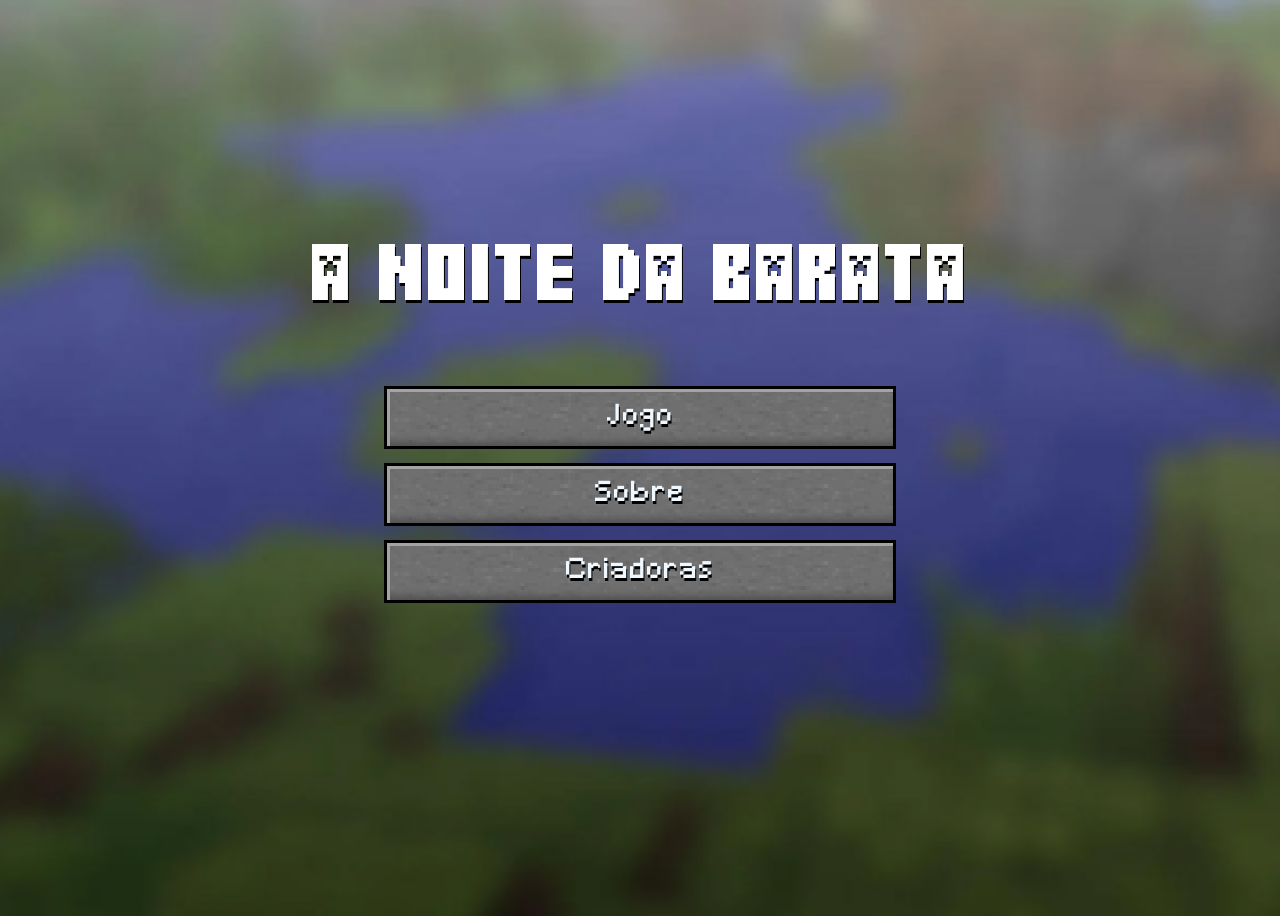
<file: index.html>
<!DOCTYPE html>
<html lang="pt-BR">
<head>
    <meta charset="UTF-8">
    <meta name="viewport" content="width=device-width, initial-scale=1.0">
    <title>A Noite da Barata</title>
    <link href="menu.css" rel="stylesheet">
</head>
<body>
    <div class="menu">
        <p id="titulojogo">A Noite da Barata</p>
        <div id="jogo">
            <button id="btnJogo" onclick="window.location='jogo.html'">Jogo</button>
        </div>
        <div id="sobre">
            <button id="btnSobre" onclick="window.location='sobre.html'">Sobre</button>
        </div>
        <div id="criadoras">
            <button id="btnCriadoras" onclick="window.location='criadoras.html'">Criadoras</button>
        </div>
    </div>
</body>
</html>
</file>
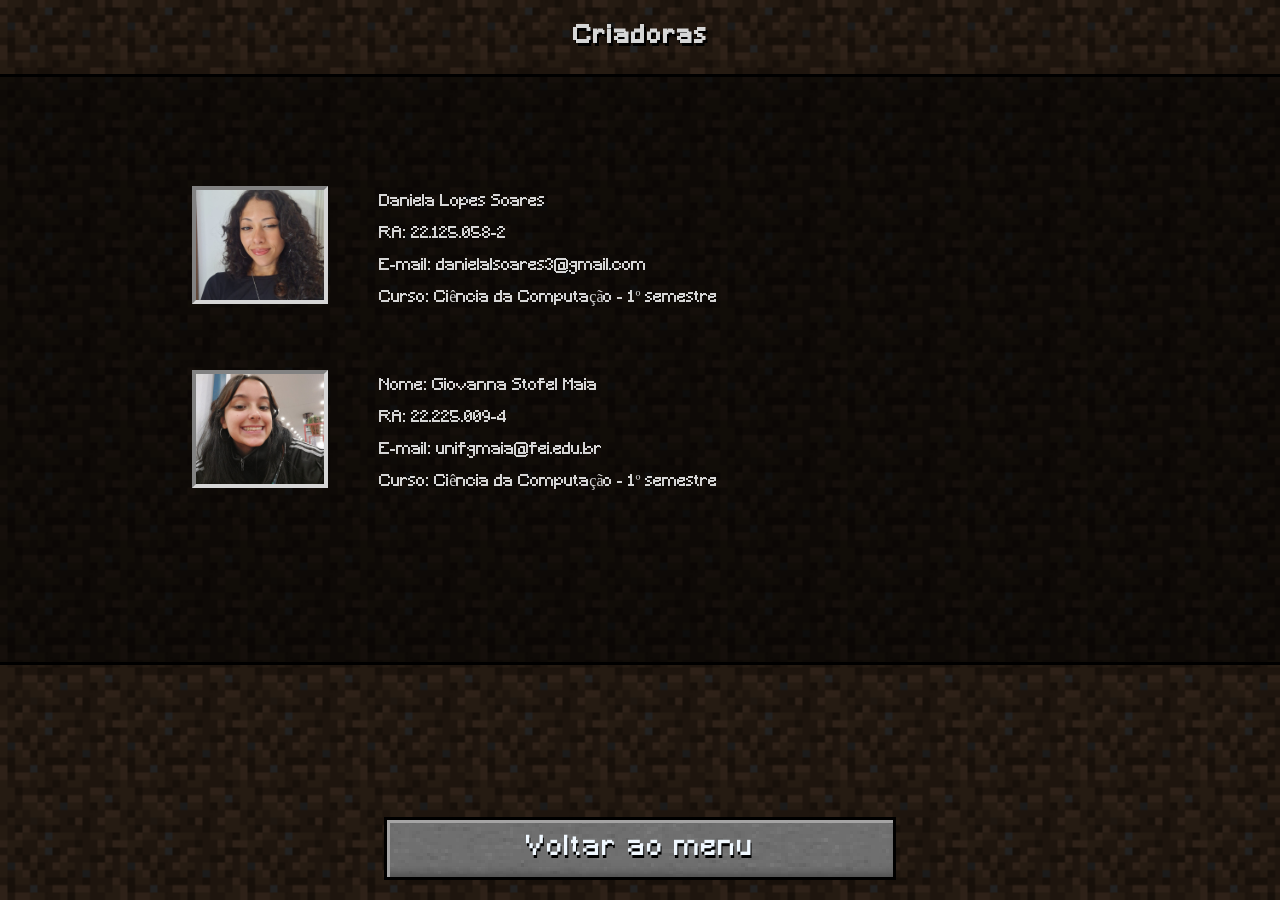
<file: criadoras.html>
<!DOCTYPE html>
<html lang="en">
<head>
    <meta charset="UTF-8">
    <meta name="viewport" content="width=device-width, initial-scale=1.0">
    <link href="criadoras.css" rel="stylesheet">
    <title>Document</title>
</head>
<body>
    <h3> Criadoras </h3>
    <div id="containerPreto">
        <div class="aluna">
            <div class="imagem">
                <img src="outras_imagens/dani .jpg" alt="Foto aluna">
            </div>
            <div class="descricao">
                <p> Daniela Lopes Soares</p>
                <p> RA: 22.125.058-2</p>
                <p> E-mail: danielalsoares3@gmail.com</p>
                <p> Curso: Ciência da Computação - 1º semestre</p>
            </div>
        </div>
        <div class="aluna">
            <div class="imagem">
                <img src="outras_imagens/gi.jpg" alt="Foto aluna">
            </div>
            <div class="descricao">
                <p> Nome: Giovanna Stofel Maia</p>
                <p> RA: 22.225.009-4</p>
                <p> E-mail: unifgmaia@fei.edu.br</p>
                <p> Curso: Ciência da Computação - 1º semestre</p>
            </div>      
        </div>
    </div>
    <button id="voltar" onclick="window.location='menu.html'">Voltar ao menu</a>
    </button>
</body>
</html>
</file>
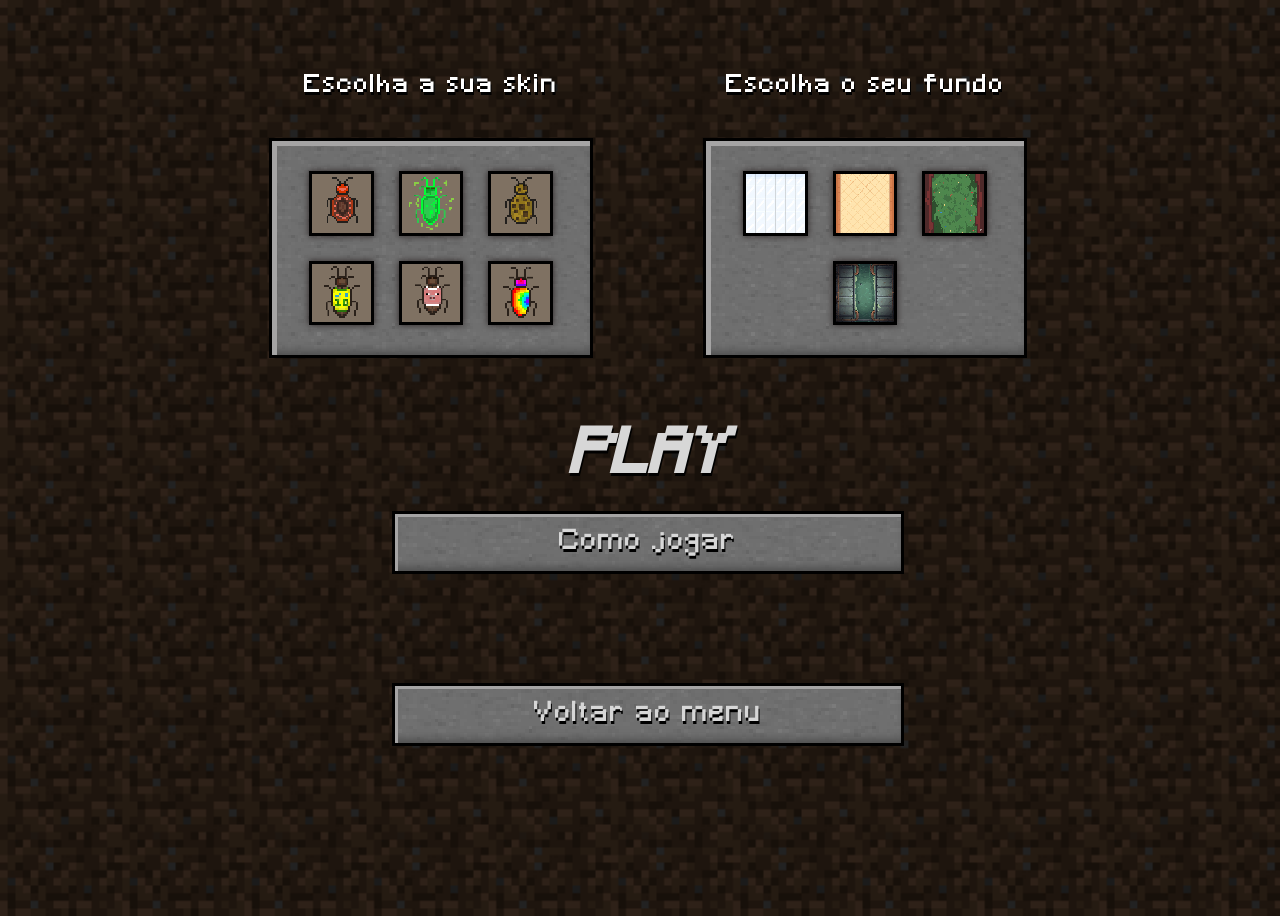
<file: jogo.html>
<!DOCTYPE html>
<html lang="pt-br">
<head>
    <meta charset="UTF-8">
    <meta name="viewport" content="width=device-width, initial-scale=1.0">
    <title>Document</title>
    <link href="jogo.css" rel="stylesheet">
</head>
<body>
    
    <div id="escolherJogo" class="menuJogo">
        <div id="coluna1"> 
            <h3> Escolha a sua skin</h3>
            <div id="escolherSkin">
                <div class="imagens">
                    <button class="escolher" id="barata_Padrao">
                        <img src="skins/iconPadrao.png" alt="barata">
                    </button>

                    <button class="escolher" id="barata_Radioativa">
                        <img src="skins/iconRadioativa.png" alt="barata">
                    </button>

                    <button class="escolher" id="barata_Cookie">
                        <img src="skins/iconCookie.png" alt="barata">
                    </button>

                    <button class="escolher" id="barata_Brasil">
                        <img src="skins/iconBrasil.png" alt="barata">
                    </button>

                    <button class="escolher" id="barata_Minecraft">
                        <img src="skins/iconMinecraft.png" alt="barata">
                    </button>

                    <button class="escolher" id="barata_Colorida">
                        <img src="skins/iconColorida.png" alt="barata">
                    </button>
                </div>
            </div>
        </div>
        
        <div id="coluna2">
            <h3> Escolha o seu fundo</h3>
            <div id="escolherFundo">
                <div class="imagens">
                    <button class="escolher" id="fundo-cozinha">
                        <img src="fundos/cozinha1.jpg" alt="barata">
                    </button>

                    <button class="escolher" id="fundo-corredor">
                        <img src="fundos/corredor.png" alt="barata">
                    </button>

                    <button class="escolher" id="fundo-mato">
                        <img src="fundos/mato.jpg" alt="barata">
                    </button>

                    <button class="escolher" id="fundo-esgoto1">
                        <img src="fundos/esgoto1.jpg" alt="barata">
                    </button>
            </div>
        </div>
        </div>
        
    </div>
    <button id="voltar" onclick="window.location='menu.html'">Voltar ao menu</a>
    </button>

    <!-- CANVAS DO JOGO-->
    <div>
        <canvas id="joguinho"></canvas>
    </div>
    <div id="botoes" class="menuJogo">
        <button id="botao_jogar">PLAY</button>
        <button id="tutorial">Como jogar</button>
    </div>
    <div id="sobrepor"> 

        <div id="comoJogar">
            <div id="conteudo">
                <div id="tutorialVida">
                    <h3 id="tituloTutorial"> VIDAS </h3>
                    <p> Pegue os corações para preencher as vidas da sua barata!</p>
                    <div class="imagensTutorial">
                        <span><img src="coracao.png" alt="coração pixelado"></span>
                        <span><img src="coracao.png" alt="coração pixelado"></span>
                        <span><img src="coracao.png" alt="coração pixelado"></span> </div>
                    <p> OBS: Máximo de 3 vidas. Cuidado!</p>
                </div>
                <div id="tutorialBotoes">
                    <h3 id="tituloTutorial"> COMANDOS </h3>
                    <p>Aperte as setas do seu teclado para mexer a barata para o lado esquerdo e direito</p>
                    <div id="setas">
                        <div id="Lseta">
                            <img src="outras_imagens/seta_esquerda.png" alt="Seta esquerda">
                            <p>Esquerda</p>
                        </div>
                        <div id="Rseta"> 
                           <img src="outras_imagens/seta_direita.png" alt="Seta direita">
                           <p>Direita</p>
                        </div>
                    </div>
                    
                    <p> Desvie rapidamente dos objetos para não perder suas vidas!
                        O jogo aumenta a velocidade com o tempo, então fique atento!
                        Para ganhar, sobreviva as 5 fases, a mudança de fundo indicará a passagem das fases!
                    </p>
                </div>
            </div>
    </div>
    <button id="fecharTutorial">X</button>
    <!-- MENU DE ESCOLHER FUNDO E SKIN -->

    </div>
    
    <script src="jogo.js"></script>
   
</body>
</html>
</file>
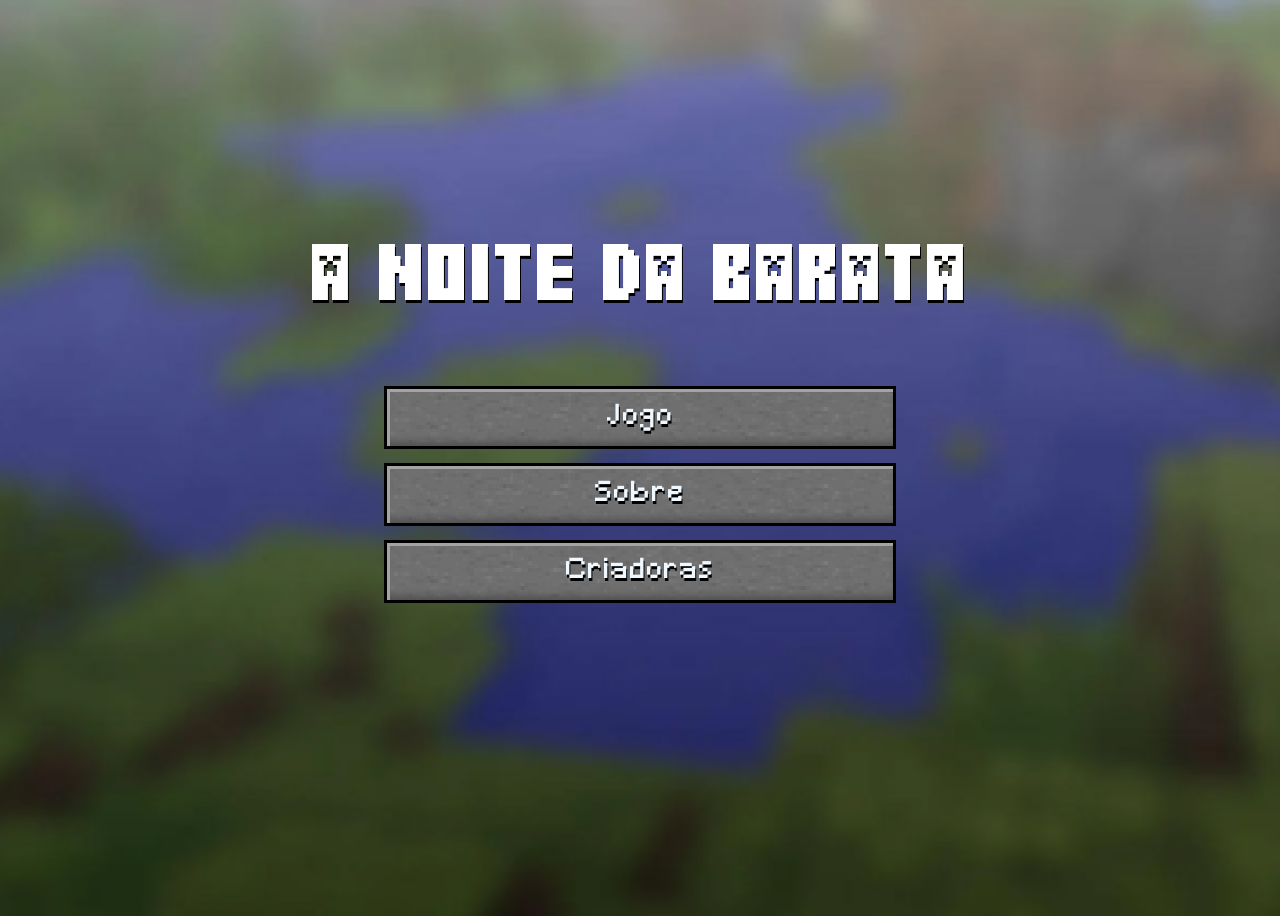
<file: menu.html>
<!DOCTYPE html>
<html lang="en">
<head>
    <meta charset="UTF-8">
    <meta name="viewport" content="width=device-width, initial-scale=1.0">
    <title>Document</title>
    <link href="menu.css" rel="stylesheet">
</head>
<body>  
    
    <div class="menu">
        <p id="titulojogo"> A Noite da Barata</p>
        <div id="jogo">
            <button id="btnJogo" onclick="window.location='jogo.html'">Jogo</canvas></a>
            </button>
        </div>
        
        <div id="sobre">
            <button id="btnSobre" onclick="window.location='sobre.html'">Sobre</a>
            </button>
        </div>
        
        <div id="criadoras">
            <button id="btnCriadoras" onclick="window.location='criadoras.html'">Criadoras</a>
            </button>
        </div>
    </div>

    <!-- Quando apertar o botão o html puxa a função comecar do javascript -->
    <script src="jogo.js" type="text/javascript"></script>
</body>
</html>
</file>
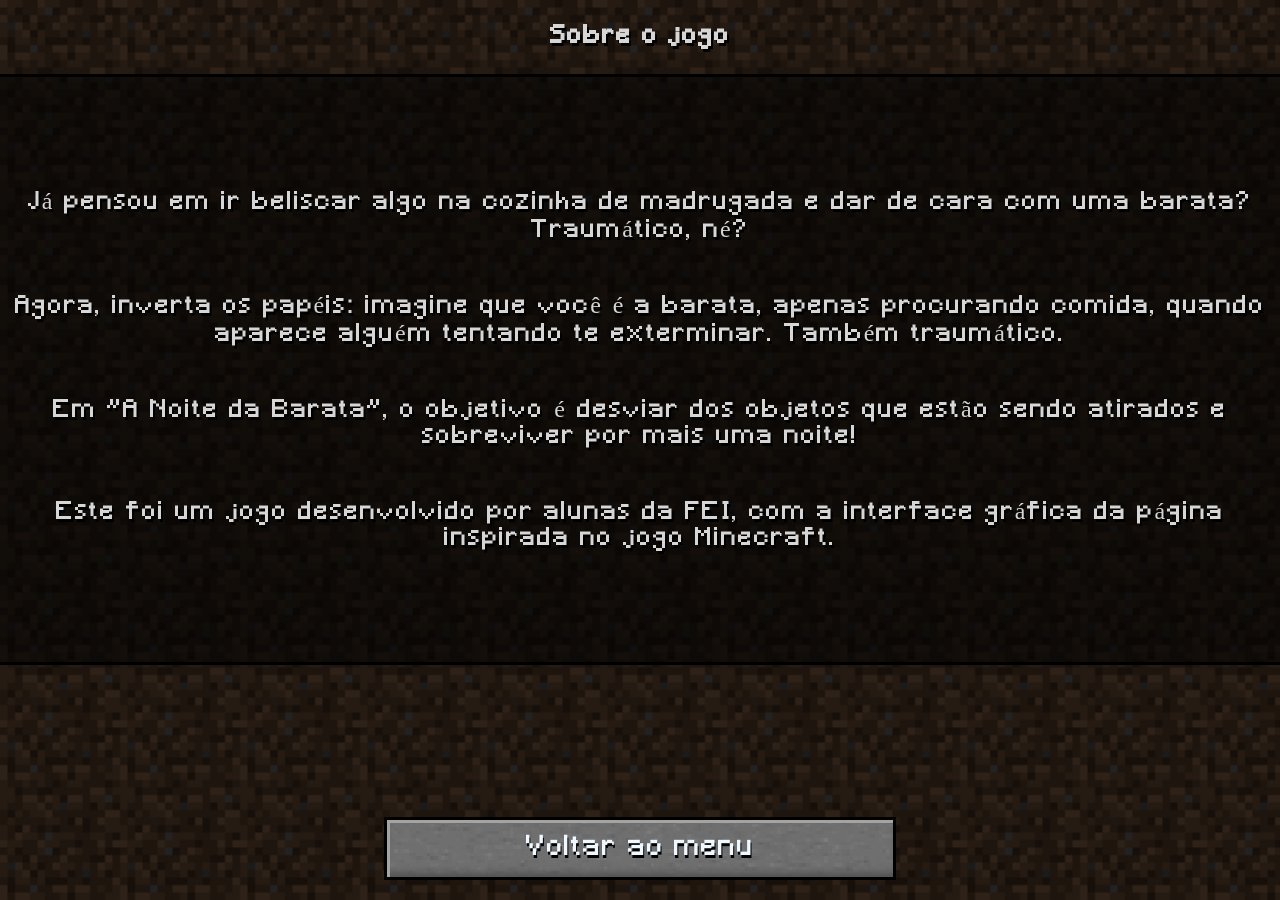
<file: sobre.html>
<!DOCTYPE html>
<html lang="en">
<head>
    <meta charset="UTF-8">
    <meta name="viewport" content="width=device-width, initial-scale=1.0">
    <link href="sobre.css" rel="stylesheet">
    <title>Document</title>
</head>
<body>
    <h3> Sobre o jogo </h3>
    <div id="containerPreto">
        <p> Já pensou em ir beliscar algo na cozinha de madrugada e dar de cara com uma barata? Traumático, né? </p>
        <p> Agora, inverta os papéis: imagine que você é a barata, apenas procurando comida, quando aparece alguém tentando te exterminar. Também traumático. </p>
        <p> Em "A Noite da Barata", o objetivo é desviar dos objetos que estão sendo atirados e sobreviver por mais uma noite!</p>
        <p> Este foi um jogo desenvolvido por alunas da FEI, com a interface gráfica da página inspirada no jogo Minecraft.</p>
    </div>
    <button id="voltar" onclick="window.location='menu.html'"> Voltar ao menu</a>
    </button>
</body>
</html>
</file>
<file: menu.css>
@font-face {
    font-family: minecraft;
    src: url("fontes/Minecraft.ttf");
}

@font-face {
    font-family: tituloJogo;
    src: url("fontes/Minecrafter-MA3Dw.ttf");
}

p{
    font-family: tituloJogo;
    font-size: 5em;
    color:rgb(255, 255, 255);
    position:relative;
    top: 1%;
    margin:0;
    bottom: 7vh;
    text-shadow: 1px 3px black;
}

body{
    background-image: url("outras_imagens/Captura\ de\ tela\ 2025-10-29\ 214749.png");
    height:100vh;
    background-size: cover;
    display:flex;
    justify-content: center;
    align-items: center;
    overflow: hidden
}   

.menu{
    padding: 40px;
    display: flex;
    flex-direction: column;
    justify-content: center;
    align-items: center;
    gap:5px;
}
button:visited, button{
    width:100%;
    color:aliceblue;    
    text-decoration: none;
    font-family: minecraft;
}

button{
    font-size: 1.7em;
    width: 40vw;
    font-weight: lighter;
    height: 7vh;
    background-image: url("outras_imagens/bgbtn.png");
    background-size: 140%;
    image-rendering: pixelated;
    overflow: hidden;
    border: 3px solid black;
    box-shadow: inset 3px 3px 0 0px rgb(165, 164, 164), 
    inset 0 -8px 8px -4px rgb(79, 79, 79);
    letter-spacing: 2px;
    text-align:center;
    margin:auto;
    margin-bottom: 9px;
    text-shadow: 1px 3px black;
    cursor: pointer
}

button:hover{
    background-image: url("outras_imagens/Designer.png");
    color: yellow;
}
</file>
<file: criadoras.css>
@font-face {
    font-family: minecraft;
    src: url("fontes/Minecraft.ttf");
}

body{
    font-family: minecraft;
    background-image: url("outras_imagens/terra.jpg");
    overflow: hidden;
    background-size: cover;
    height: 100vh;
    margin: 0;
    display: flex;
    justify-content: center;
    align-items: center;
    flex-direction: column;
}

#containerPreto{
    width: 100%;
    height: 65%;
    background-color: rgba(0, 0, 0, 0.532);
    border: 3px solid black;
    margin:0;
    display: flex;
    flex-direction: column;
    justify-content: center;
}

.imagem{
    width: 10%;
    height:60%;
    margin:0;
    padding:0;
    border:4px solid rgb(214, 214, 214);
    border-style: inset ;


}

img{
    width: 100%;
    height: 100%;
    object-fit: cover;
    margin:0;
    padding:0
}

.descricao{
    padding: 0;
    margin: 0;
    height:50%;
}
.aluna{
    display: flex;
    padding-left: 15%;
    gap: 4%;
    width:100%;

}

p{
    padding-top: 0;
    margin: 0;
    line-height: 2em;
    font-family: minecraft;
    font-size: 1em;
    object-fit: contain;
    color: rgb(214, 214, 214);
}

h3{
    font-size: 1.5em;
    position: relative;
    text-align:center;
    color: rgb(214, 214, 214);
    text-shadow: 2px 3px black;
    letter-spacing: 2px;
}

button{
    font-family: minecraft;
    color: rgb(211, 210, 210);
    font-size: 1.7em;
    width: 40vw;
    font-weight: lighter;   
    height: auto;
    min-height: 7vh;
    background-image: url("outras_imagens/bgbtn.png");
    background-size: 140%;
    image-rendering: pixelated;
    overflow: hidden;
    border: 3px solid black;
    box-shadow: inset 3px 3px 0 0px rgb(165, 164, 164), 
    inset 0 -8px 8px -4px rgb(79, 79, 79);
    letter-spacing: 2px;
    text-align:center;
    margin:auto;
    margin-bottom: 20px;
    text-shadow: 1px 3px black;
    cursor: pointer;
    display:  flex;
    flex-wrap: wrap;
    justify-content: center;
    align-items: center;
}

button:hover{
    background-image: url("outras_imagens/Designer.png");
    color: yellow;
}

button:visited, button{
    color:aliceblue;    
    text-decoration: none;
    font-family: minecraft;
}
</file>
<file: jogo.css>
@font-face {
    font-family: 'minecraft';
    src: url(fontes/Minecraft.ttf);
}

body{
    font-family: 'minecraft';
    background-image: url("outras_imagens/terra.jpg");
    background-size: cover;
    height: 100vh;  
    width:100vw;
    overflow: hidden    
}

canvas{
    position: absolute;
    left: 50%;
    bottom:15%;
    transform: translateX(-50%);
    background-size: cover;
    margin: 0;
    padding: 0;
    font-family: Arial, sans-serif;
}


#escolherJogo{
    color: rgb(255, 255, 255);
    position: relative;
    top:65px;
    display:flex;
    justify-content: center;
    flex-wrap:wrap;
    gap: 50px;
    width: 100%;
    align-items: stretch;
    letter-spacing: 2px;

}

#escolherSkin, #escolherFundo{
    background-size: 200%;
    image-rendering: pixelated;
    display:flex;
    flex-direction: column;
    flex-wrap: wrap;
    gap: 20px;
    overflow: hidden;
    width: 100%;
    height:100%;
    min-height: 200px;
    border: 30px solid transparent;
    border-radius: 30px;
    box-sizing: border-box;
    position: relative;
}
   

#coluna1,#coluna2{
    display: flex;
    flex-direction: column;
    align-items: center;
    width:30%;
}

.imagens{
    
    display:flex;
    justify-content: center;
    flex-wrap: wrap;
    padding: 30px;
    gap: 25px;
    width:100%;
    max-height: 100%;
    background-image: url("outras_imagens/bgbtn.png");
    background-size: 200%;
    image-rendering: pixelated;
    box-sizing: border-box; /* border box faz com que a largura e a altura inclua o tamanho do padding e da borda*/
    flex:1; /* permite q itens crescam ou diminuam*/
    border: 3px solid black;
    box-shadow: inset 5px 5px 0 0px rgb(165, 164, 164), 
    inset 0 -8px 8px -4px rgb(79, 79, 79);
}


img{
    width: 100%;
    height:100%;
    object-fit: cover;
}

.imagens button{
    max-width: 25%;
    max-height: 45%;
    aspect-ratio: 1; /* formato quadrado */
    border: 2px solid black;
    overflow: hidden;
    padding: 0;
    transition: transform 0.2s ease; 
    border: solid 3px black;
    box-shadow: 0px 0px 7px rgb(44, 36, 36);

}

.imagens button:hover{
    transform: scale(1.25);
}

button{
    cursor: pointer;
}

h3{
    text-align:center;
    font-size: 1.5em;
    width:100%;
    margin:auto;
    margin-bottom: 9px;
    text-shadow: 1px 3px black;
    font-weight: normal;
}


#botao_jogar, #botaoVoltarJogo,#tutorial, #voltar{
    font-family: 'minecraft';
    color:rgb(215, 215, 215);
    margin: auto;
    text-align:center;
    text-shadow: 1px 3px black;
    cursor: pointer;
}

#botaoVoltarJogo, #tutorial, #voltar{
    font-weight: lighter;
    font-size: 1.7em;
    border: 3px solid black;width: 40vw;
    height: 7vh;
    background-image: url("outras_imagens/bgbtn.png");
    background-size: 140%;
    image-rendering: pixelated;
    overflow: hidden;
    box-shadow: inset 3px 3px 0 0px rgb(165, 164, 164), 
    inset 0 -8px 8px -4px rgb(79, 79, 79);
    letter-spacing: 2px;
}

#botaoVoltarJogo{
    height: 10vh;
    width: 20vw;
}

#tutorial{
    width: 40vw;
}

#botao_jogar{
    font-style: italic;
    font-size: 60px;
    padding: 20px;
    display:block;
    font-weight: 1000;
    border:none;
    background: none;
}

#voltar{
    position: relative;
    top: 40%;
    width: 40vw;
    height: auto;
    min-height: 7vh;
    margin-bottom: 20px;
    display:  flex;
    flex-wrap: wrap;
    justify-content: center;
    align-items: center;
}

#botao_jogar:hover{
    transform: scale(1.20);
    transition: transform 0.2s ease
}


#voltar:hover, #botaoVoltarJogo:hover, #tutorial:hover{
    background-image: url("outras_imagens/Designer.png");
    color: yellow;
}

#voltar:visited,#botaoVoltarJogo:visited, #tutorial:visited{
    color:aliceblue;    
    text-decoration: none;
    font-family: minecraft;
}

#botoes{
    display:  flex;
    flex-direction: column;
    flex-wrap: wrap;
    justify-content: center;
    align-items: center;
}

#sobrepor{
    width: 100%;
    height: 100%;
    background-color: rgba(0, 0, 0, 0.488);
    z-index: 1;
    position:absolute;
    top:0;
    right: 0;
    left: 0;
}

#fecharTutorial{
    font-family: minecraft;
    font-size: 3.5em;
    position:absolute;
    top: 5%;
    right: 10%;
    width: 5%;
    height:10%;
    background: none;
    color: rgb(165, 164, 164);
    border: none
}

#comoJogar{
    margin:auto;
    position: relative;
    top: 8%;
    text-shadow: 1px 3px black;
    font-weight: normal;
    width: 60%;
    height:70%;
    color:rgb(211, 211, 210);
    background-image: url("outras_imagens/bgbtn.png");
    image-rendering: pixelated;
    background-size: 140%;
    padding: 2%;
    border: 15px solid rgb(191, 191, 191)
}

#comoJogar h3{
    color:rgb(243, 243, 38)
}

#conteudo{
    font-size: 1.3em;
    display:flex;
    justify-content: space-evenly;
    gap:30px;
    align-items: baseline;
    overflow: hidden;
    letter-spacing: 2px;
}

#conteudo img{
    width: 30%;
}

#setas{
    display: flex;
    justify-content: space-between;
    width: 100%;
}
#Lseta, #Rseta{
    display: flex;
    flex-direction: column;
    align-items: center;
    width:100%;
    margin-top: 0;
}

#Lseta img, #Rseta img{
    width:80%;
    height: 80%;
    margin:0;
}

#tutorialVida, #tutorialBotoes{
    flex-wrap: wrap;
    width: 40%;
}
</file>
<file: sobre.css>
@font-face {
    font-family: minecraft;
    src: url("fontes/Minecraft.ttf");
}

body{
    font-family: minecraft;
    background-image: url("outras_imagens/terra.jpg");
    overflow: hidden;
    background-size: cover;
    height: 100vh;
    margin: 0;
    display: flex;
    justify-content: center;
    align-items: center;
    flex-direction: column;
}

#containerPreto{
    width: 100%;
    height: 65%;
    background-color: rgba(0, 0, 0, 0.532);
    border: 3px solid black;
    margin:none;
    display: flex;
    align-items: center;
    flex-direction: column;
    justify-content: center;
}

h3, p{
    font-size: 1.5em;
    position: relative;
    text-align:center;
    color: rgb(214, 214, 214);
    text-shadow: 2px 3px black;
    letter-spacing: 2px;
}

p{

}

button{
    font-family: minecraft;
    color: rgb(211, 210, 210);
    font-size: 1.7em;
    width: 40vw;
    font-weight: lighter;   
    height: auto;
    min-height: 7vh;
    background-image: url("outras_imagens/bgbtn.png");
    background-size: 140%;
    image-rendering: pixelated;
    overflow: hidden;
    border: 3px solid black;
    box-shadow: inset 3px 3px 0 0px rgb(165, 164, 164), 
    inset 0 -8px 8px -4px rgb(79, 79, 79);
    letter-spacing: 2px;
    text-align:center;
    margin:auto;
    margin-bottom: 20px;
    text-shadow: 1px 3px black;
    cursor: pointer;
    display:  flex;
    flex-wrap: wrap;
    justify-content: center;
    align-items: center;
}

button:hover{
    background-image: url("outras_imagens/Designer.png");
    color: yellow;
}

button:visited, button{
    color:aliceblue;    
    text-decoration: none;
    font-family: minecraft;
}
</file>
